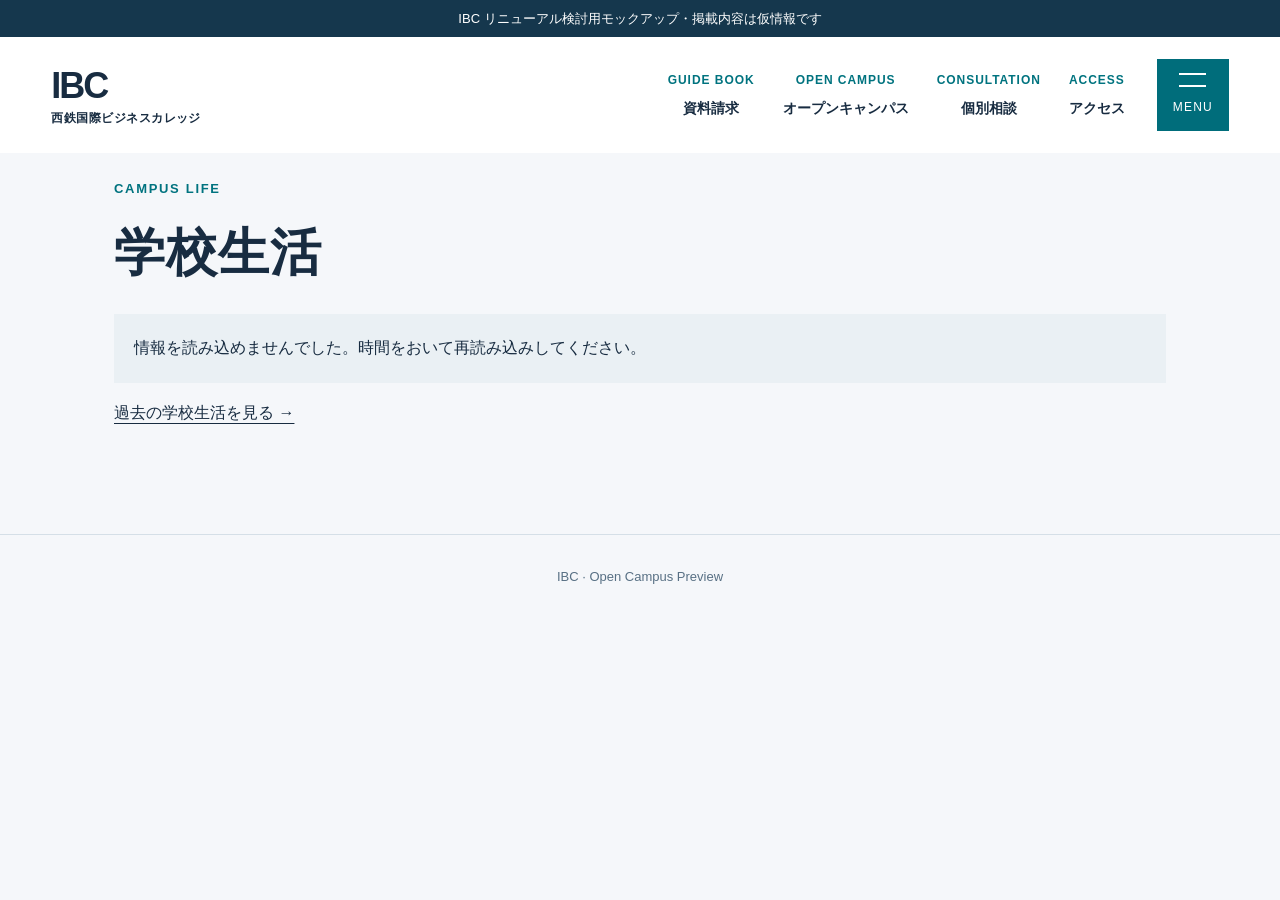
<file: campuslife/index.html>
<!doctype html><html lang="ja"><head><meta charset="utf-8"><meta name="viewport" content="width=device-width,initial-scale=1"><title>学校生活 | IBC モックアップ</title><meta name="robots" content="noindex,nofollow"><link rel="stylesheet" href="/assets/ibc.css"><script src="/assets/ibc.js" defer></script><script src="/assets/site-ui.js" defer></script></head><body data-course=""><div class="demo">IBC リニューアル検討用モックアップ・掲載内容は仮情報です</div><header class="site-header"><a class="brand" href="/">IBC <span>西鉄国際ビジネスカレッジ</span></a><nav class="global-nav" aria-label="グローバルナビ"><a href="/cms/?pagename=req"><span class="nav-en" aria-hidden="true">GUIDE BOOK</span>資料請求</a><a href="/oc/"><span class="nav-en" aria-hidden="true">OPEN CAMPUS</span>オープンキャンパス</a><a href="/cms/?pagename=consul"><span class="nav-en" aria-hidden="true">CONSULTATION</span>個別相談</a><button type="button" data-info="アクセス"><span class="nav-en" aria-hidden="true">ACCESS</span>アクセス</button></nav><button type="button" class="menu-toggle" aria-label="メニューを開く" aria-controls="site-menu" aria-expanded="false"><span class="menu-lines" aria-hidden="true"></span><span>MENU</span></button></header>
<dialog id="site-menu" class="site-menu" aria-labelledby="menu-heading"><div class="menu-top"><h2 id="menu-heading">CONTENTS</h2><button type="button" class="close-button" data-close>閉じる ×</button></div><p>気になる学科や、学校の情報をチェック。</p><nav class="menu-grid" aria-label="サイトメニュー"><a href="/">トップページ <span>→</span></a><a href="/oc/">オープンキャンパス <span>→</span></a><a href="/news/">ニュース・お知らせ <span>→</span></a><a href="/campuslife/">CAMPUS LIFE・学校生活 <span>→</span></a><a href="/course/hotel/">ホテル・ブライダル <span>→</span></a><a href="/course/airline/">エアライン <span>→</span></a><a href="/course/railway/">鉄道 <span>→</span></a><a href="/course/international/">国際ビジネス <span>→</span></a><a href="/course/it/">ITビジネス <span>→</span></a></nav></dialog>
<dialog id="nav-info" class="nav-info" aria-labelledby="info-heading"><div class="menu-top"><h2 id="info-heading">ご案内</h2><button type="button" class="close-button" data-close>閉じる ×</button></div><p>このページはモックアップのため、内容は準備中です。</p><p>フォームの送信やお申し込みは行われません。</p></dialog><main><p class="eyebrow">CAMPUS LIFE</p><h1>学校生活</h1><div data-campus aria-live="polite">読み込み中…</div><p><a href="/cms/?category_name=campus-life">過去の学校生活を見る →</a></p><noscript><p>OCの自動表示にはJavaScriptが必要です。<a href="/cms/?post_type=ibc_oc">WordPressのOC一覧を見る</a></p></noscript></main><footer>IBC · Open Campus Preview</footer><a class="mobile-cta" hidden href="/oc/">OC詳細を見る →</a></body></html>
</file>
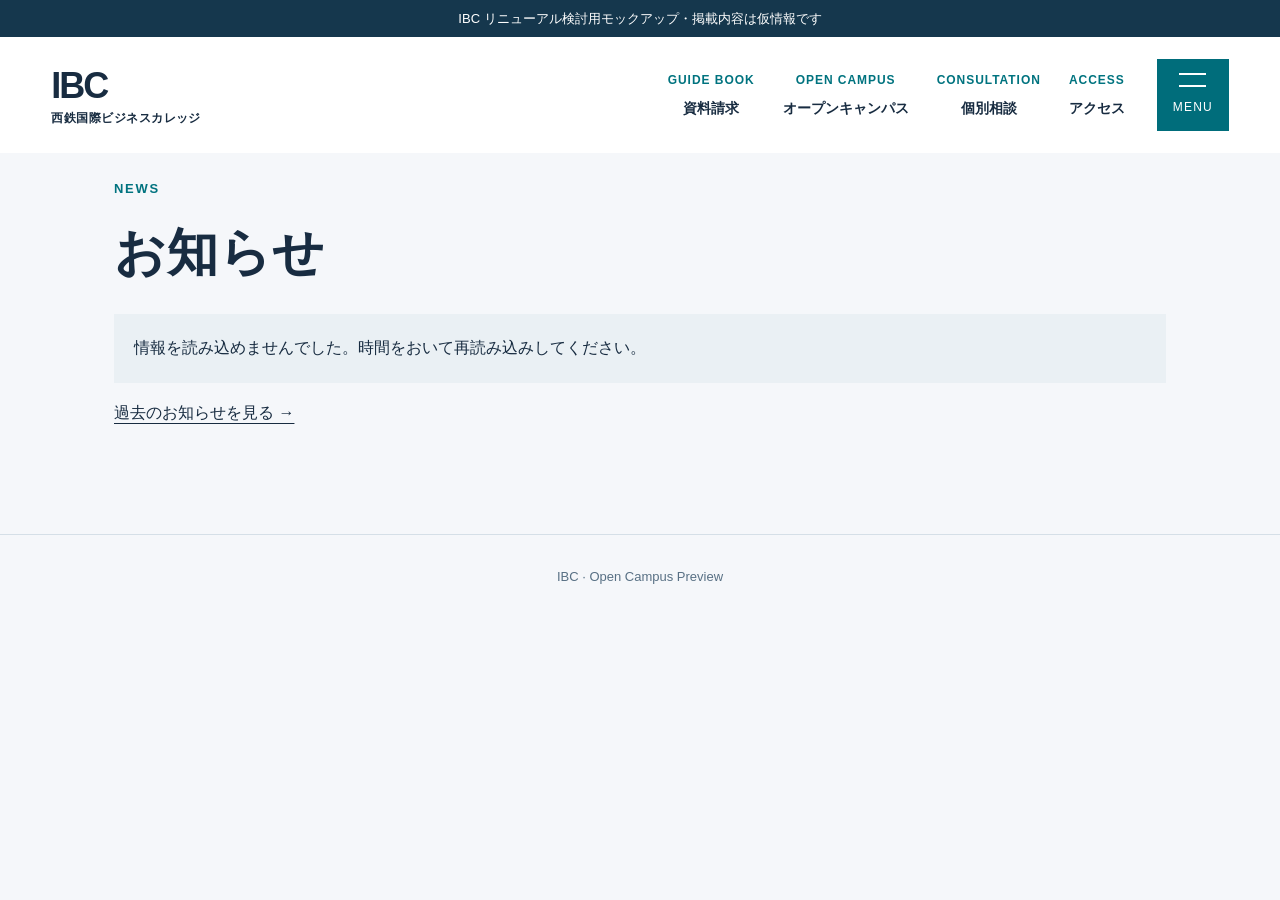
<file: news/index.html>
<!doctype html><html lang="ja"><head><meta charset="utf-8"><meta name="viewport" content="width=device-width,initial-scale=1"><title>お知らせ | IBC モックアップ</title><meta name="robots" content="noindex,nofollow"><link rel="stylesheet" href="/assets/ibc.css"><script src="/assets/ibc.js" defer></script><script src="/assets/site-ui.js" defer></script></head><body data-course=""><div class="demo">IBC リニューアル検討用モックアップ・掲載内容は仮情報です</div><header class="site-header"><a class="brand" href="/">IBC <span>西鉄国際ビジネスカレッジ</span></a><nav class="global-nav" aria-label="グローバルナビ"><a href="/cms/?pagename=req"><span class="nav-en" aria-hidden="true">GUIDE BOOK</span>資料請求</a><a href="/oc/"><span class="nav-en" aria-hidden="true">OPEN CAMPUS</span>オープンキャンパス</a><a href="/cms/?pagename=consul"><span class="nav-en" aria-hidden="true">CONSULTATION</span>個別相談</a><button type="button" data-info="アクセス"><span class="nav-en" aria-hidden="true">ACCESS</span>アクセス</button></nav><button type="button" class="menu-toggle" aria-label="メニューを開く" aria-controls="site-menu" aria-expanded="false"><span class="menu-lines" aria-hidden="true"></span><span>MENU</span></button></header>
<dialog id="site-menu" class="site-menu" aria-labelledby="menu-heading"><div class="menu-top"><h2 id="menu-heading">CONTENTS</h2><button type="button" class="close-button" data-close>閉じる ×</button></div><p>気になる学科や、学校の情報をチェック。</p><nav class="menu-grid" aria-label="サイトメニュー"><a href="/">トップページ <span>→</span></a><a href="/oc/">オープンキャンパス <span>→</span></a><a href="/news/">ニュース・お知らせ <span>→</span></a><a href="/campuslife/">CAMPUS LIFE・学校生活 <span>→</span></a><a href="/course/hotel/">ホテル・ブライダル <span>→</span></a><a href="/course/airline/">エアライン <span>→</span></a><a href="/course/railway/">鉄道 <span>→</span></a><a href="/course/international/">国際ビジネス <span>→</span></a><a href="/course/it/">ITビジネス <span>→</span></a></nav></dialog>
<dialog id="nav-info" class="nav-info" aria-labelledby="info-heading"><div class="menu-top"><h2 id="info-heading">ご案内</h2><button type="button" class="close-button" data-close>閉じる ×</button></div><p>このページはモックアップのため、内容は準備中です。</p><p>フォームの送信やお申し込みは行われません。</p></dialog><main><p class="eyebrow">NEWS</p><h1>お知らせ</h1><div data-news aria-live="polite">読み込み中…</div><p><a href="/cms/?category_name=news">過去のお知らせを見る →</a></p><noscript><p>OCの自動表示にはJavaScriptが必要です。<a href="/cms/?post_type=ibc_oc">WordPressのOC一覧を見る</a></p></noscript></main><footer>IBC · Open Campus Preview</footer><a class="mobile-cta" hidden href="/oc/">OC詳細を見る →</a></body></html>
</file>
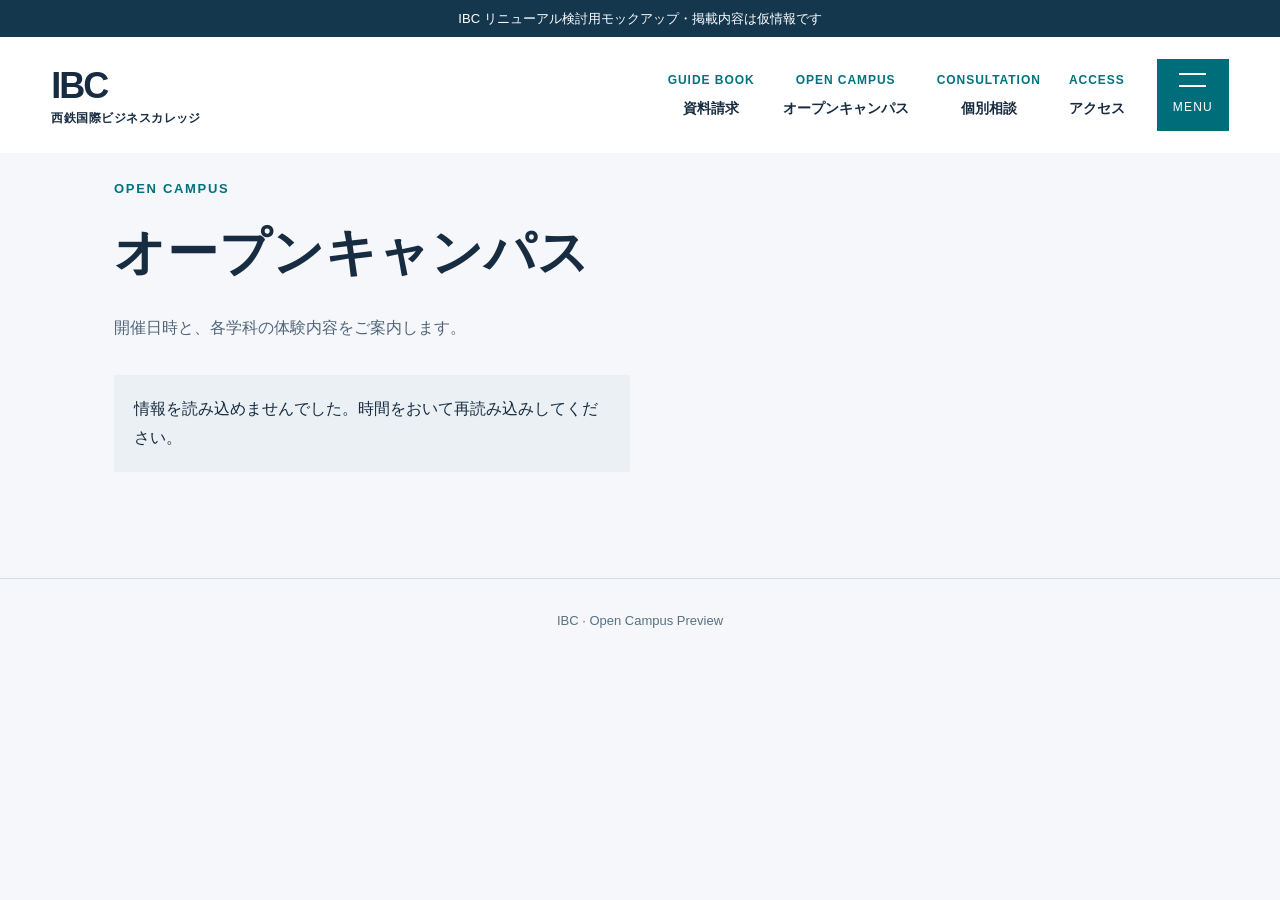
<file: oc/index.html>
<!doctype html><html lang="ja"><head><meta charset="utf-8"><meta name="viewport" content="width=device-width,initial-scale=1"><title>オープンキャンパス | IBC モックアップ</title><meta name="robots" content="noindex,nofollow"><link rel="stylesheet" href="/assets/ibc.css"><script src="/assets/ibc.js" defer></script><script src="/assets/site-ui.js" defer></script></head><body data-course=""><div class="demo">IBC リニューアル検討用モックアップ・掲載内容は仮情報です</div><header class="site-header"><a class="brand" href="/">IBC <span>西鉄国際ビジネスカレッジ</span></a><nav class="global-nav" aria-label="グローバルナビ"><a href="/cms/?pagename=req"><span class="nav-en" aria-hidden="true">GUIDE BOOK</span>資料請求</a><a href="/oc/"><span class="nav-en" aria-hidden="true">OPEN CAMPUS</span>オープンキャンパス</a><a href="/cms/?pagename=consul"><span class="nav-en" aria-hidden="true">CONSULTATION</span>個別相談</a><button type="button" data-info="アクセス"><span class="nav-en" aria-hidden="true">ACCESS</span>アクセス</button></nav><button type="button" class="menu-toggle" aria-label="メニューを開く" aria-controls="site-menu" aria-expanded="false"><span class="menu-lines" aria-hidden="true"></span><span>MENU</span></button></header>
<dialog id="site-menu" class="site-menu" aria-labelledby="menu-heading"><div class="menu-top"><h2 id="menu-heading">CONTENTS</h2><button type="button" class="close-button" data-close>閉じる ×</button></div><p>気になる学科や、学校の情報をチェック。</p><nav class="menu-grid" aria-label="サイトメニュー"><a href="/">トップページ <span>→</span></a><a href="/oc/">オープンキャンパス <span>→</span></a><a href="/news/">ニュース・お知らせ <span>→</span></a><a href="/campuslife/">CAMPUS LIFE・学校生活 <span>→</span></a><a href="/course/hotel/">ホテル・ブライダル <span>→</span></a><a href="/course/airline/">エアライン <span>→</span></a><a href="/course/railway/">鉄道 <span>→</span></a><a href="/course/international/">国際ビジネス <span>→</span></a><a href="/course/it/">ITビジネス <span>→</span></a></nav></dialog>
<dialog id="nav-info" class="nav-info" aria-labelledby="info-heading"><div class="menu-top"><h2 id="info-heading">ご案内</h2><button type="button" class="close-button" data-close>閉じる ×</button></div><p>このページはモックアップのため、内容は準備中です。</p><p>フォームの送信やお申し込みは行われません。</p></dialog><main><p class="eyebrow">OPEN CAMPUS</p><h1>オープンキャンパス</h1><p class="intro">開催日時と、各学科の体験内容をご案内します。</p><div class="grid" data-oc="all" aria-live="polite">開催情報を読み込んでいます…</div><noscript><p>OCの自動表示にはJavaScriptが必要です。<a href="/cms/?post_type=ibc_oc">WordPressのOC一覧を見る</a></p></noscript></main><footer>IBC · Open Campus Preview</footer><a class="mobile-cta" hidden href="/oc/">OC詳細を見る →</a></body></html>
</file>
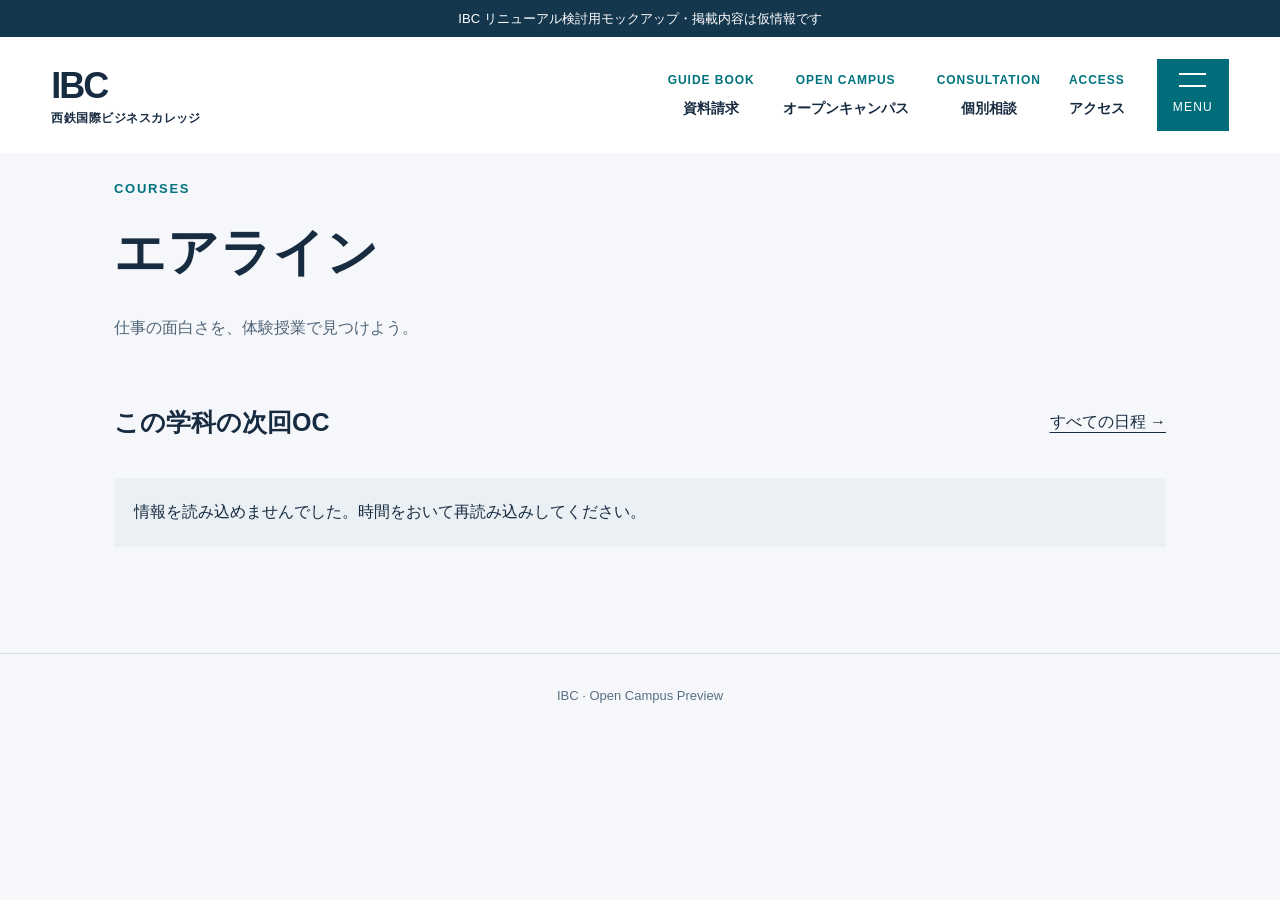
<file: course/airline/index.html>
<!doctype html><html lang="ja"><head><meta charset="utf-8"><meta name="viewport" content="width=device-width,initial-scale=1"><title>エアライン | IBC モックアップ</title><meta name="robots" content="noindex,nofollow"><link rel="stylesheet" href="/assets/ibc.css"><script src="/assets/ibc.js" defer></script><script src="/assets/site-ui.js" defer></script></head><body data-course="airline"><div class="demo">IBC リニューアル検討用モックアップ・掲載内容は仮情報です</div><header class="site-header"><a class="brand" href="/">IBC <span>西鉄国際ビジネスカレッジ</span></a><nav class="global-nav" aria-label="グローバルナビ"><a href="/cms/?pagename=req"><span class="nav-en" aria-hidden="true">GUIDE BOOK</span>資料請求</a><a href="/oc/"><span class="nav-en" aria-hidden="true">OPEN CAMPUS</span>オープンキャンパス</a><a href="/cms/?pagename=consul"><span class="nav-en" aria-hidden="true">CONSULTATION</span>個別相談</a><button type="button" data-info="アクセス"><span class="nav-en" aria-hidden="true">ACCESS</span>アクセス</button></nav><button type="button" class="menu-toggle" aria-label="メニューを開く" aria-controls="site-menu" aria-expanded="false"><span class="menu-lines" aria-hidden="true"></span><span>MENU</span></button></header>
<dialog id="site-menu" class="site-menu" aria-labelledby="menu-heading"><div class="menu-top"><h2 id="menu-heading">CONTENTS</h2><button type="button" class="close-button" data-close>閉じる ×</button></div><p>気になる学科や、学校の情報をチェック。</p><nav class="menu-grid" aria-label="サイトメニュー"><a href="/">トップページ <span>→</span></a><a href="/oc/">オープンキャンパス <span>→</span></a><a href="/news/">ニュース・お知らせ <span>→</span></a><a href="/campuslife/">CAMPUS LIFE・学校生活 <span>→</span></a><a href="/course/hotel/">ホテル・ブライダル <span>→</span></a><a href="/course/airline/">エアライン <span>→</span></a><a href="/course/railway/">鉄道 <span>→</span></a><a href="/course/international/">国際ビジネス <span>→</span></a><a href="/course/it/">ITビジネス <span>→</span></a></nav></dialog>
<dialog id="nav-info" class="nav-info" aria-labelledby="info-heading"><div class="menu-top"><h2 id="info-heading">ご案内</h2><button type="button" class="close-button" data-close>閉じる ×</button></div><p>このページはモックアップのため、内容は準備中です。</p><p>フォームの送信やお申し込みは行われません。</p></dialog><main><p class="eyebrow">COURSES</p><h1>エアライン</h1><p class="intro">仕事の面白さを、体験授業で見つけよう。</p><div class="section-head"><h2>この学科の次回OC</h2><a href="/oc/">すべての日程 →</a></div><div data-oc="next" data-course="airline" aria-live="polite">開催情報を読み込んでいます…</div><noscript><p>OCの自動表示にはJavaScriptが必要です。<a href="/cms/?post_type=ibc_oc">WordPressのOC一覧を見る</a></p></noscript></main><footer>IBC · Open Campus Preview</footer><a class="mobile-cta" hidden href="/oc/">OC詳細を見る →</a></body></html>
</file>
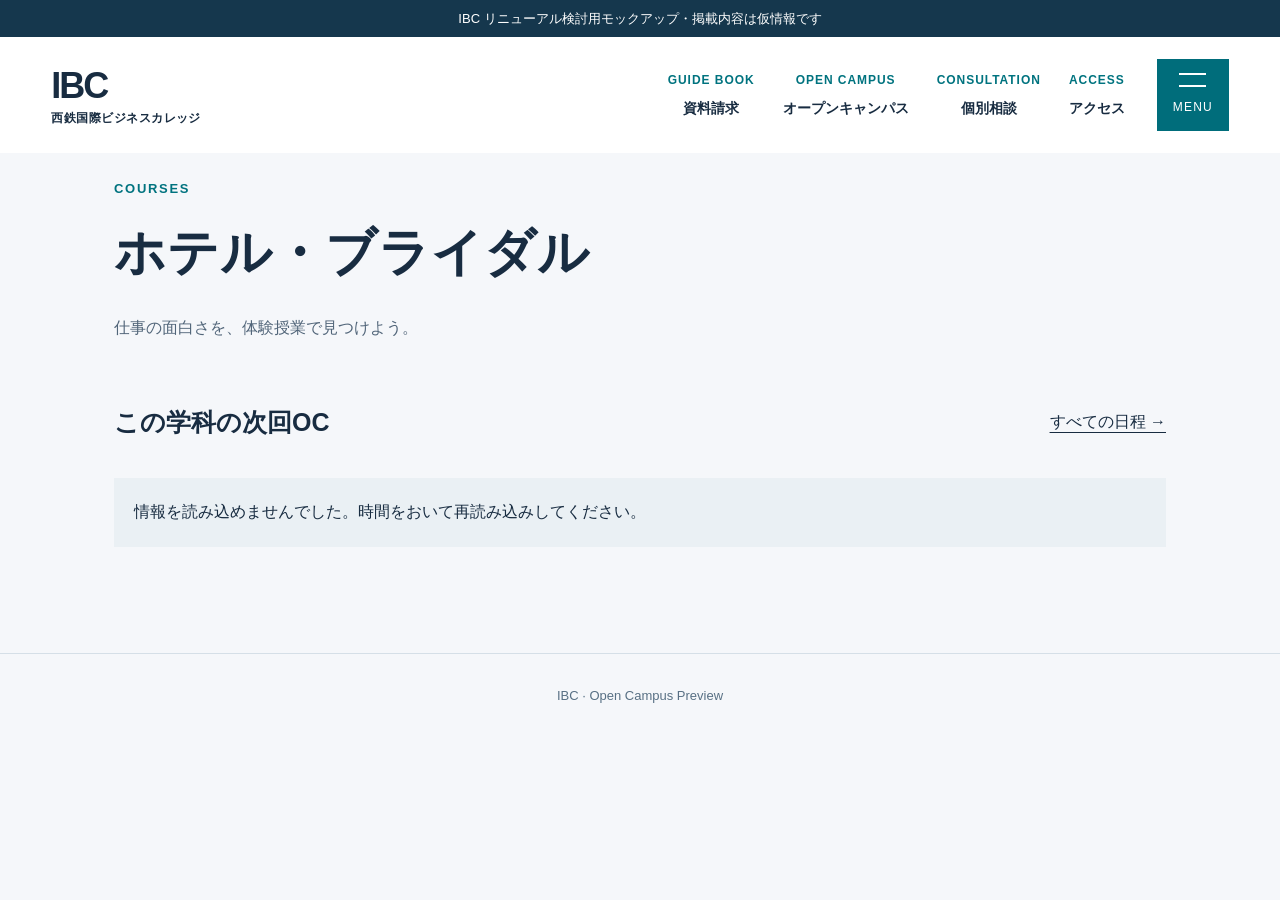
<file: course/hotel/index.html>
<!doctype html><html lang="ja"><head><meta charset="utf-8"><meta name="viewport" content="width=device-width,initial-scale=1"><title>ホテル・ブライダル | IBC モックアップ</title><meta name="robots" content="noindex,nofollow"><link rel="stylesheet" href="/assets/ibc.css"><script src="/assets/ibc.js" defer></script><script src="/assets/site-ui.js" defer></script></head><body data-course="hotel"><div class="demo">IBC リニューアル検討用モックアップ・掲載内容は仮情報です</div><header class="site-header"><a class="brand" href="/">IBC <span>西鉄国際ビジネスカレッジ</span></a><nav class="global-nav" aria-label="グローバルナビ"><a href="/cms/?pagename=req"><span class="nav-en" aria-hidden="true">GUIDE BOOK</span>資料請求</a><a href="/oc/"><span class="nav-en" aria-hidden="true">OPEN CAMPUS</span>オープンキャンパス</a><a href="/cms/?pagename=consul"><span class="nav-en" aria-hidden="true">CONSULTATION</span>個別相談</a><button type="button" data-info="アクセス"><span class="nav-en" aria-hidden="true">ACCESS</span>アクセス</button></nav><button type="button" class="menu-toggle" aria-label="メニューを開く" aria-controls="site-menu" aria-expanded="false"><span class="menu-lines" aria-hidden="true"></span><span>MENU</span></button></header>
<dialog id="site-menu" class="site-menu" aria-labelledby="menu-heading"><div class="menu-top"><h2 id="menu-heading">CONTENTS</h2><button type="button" class="close-button" data-close>閉じる ×</button></div><p>気になる学科や、学校の情報をチェック。</p><nav class="menu-grid" aria-label="サイトメニュー"><a href="/">トップページ <span>→</span></a><a href="/oc/">オープンキャンパス <span>→</span></a><a href="/news/">ニュース・お知らせ <span>→</span></a><a href="/campuslife/">CAMPUS LIFE・学校生活 <span>→</span></a><a href="/course/hotel/">ホテル・ブライダル <span>→</span></a><a href="/course/airline/">エアライン <span>→</span></a><a href="/course/railway/">鉄道 <span>→</span></a><a href="/course/international/">国際ビジネス <span>→</span></a><a href="/course/it/">ITビジネス <span>→</span></a></nav></dialog>
<dialog id="nav-info" class="nav-info" aria-labelledby="info-heading"><div class="menu-top"><h2 id="info-heading">ご案内</h2><button type="button" class="close-button" data-close>閉じる ×</button></div><p>このページはモックアップのため、内容は準備中です。</p><p>フォームの送信やお申し込みは行われません。</p></dialog><main><p class="eyebrow">COURSES</p><h1>ホテル・ブライダル</h1><p class="intro">仕事の面白さを、体験授業で見つけよう。</p><div class="section-head"><h2>この学科の次回OC</h2><a href="/oc/">すべての日程 →</a></div><div data-oc="next" data-course="hotel" aria-live="polite">開催情報を読み込んでいます…</div><noscript><p>OCの自動表示にはJavaScriptが必要です。<a href="/cms/?post_type=ibc_oc">WordPressのOC一覧を見る</a></p></noscript></main><footer>IBC · Open Campus Preview</footer><a class="mobile-cta" hidden href="/oc/">OC詳細を見る →</a></body></html>
</file>
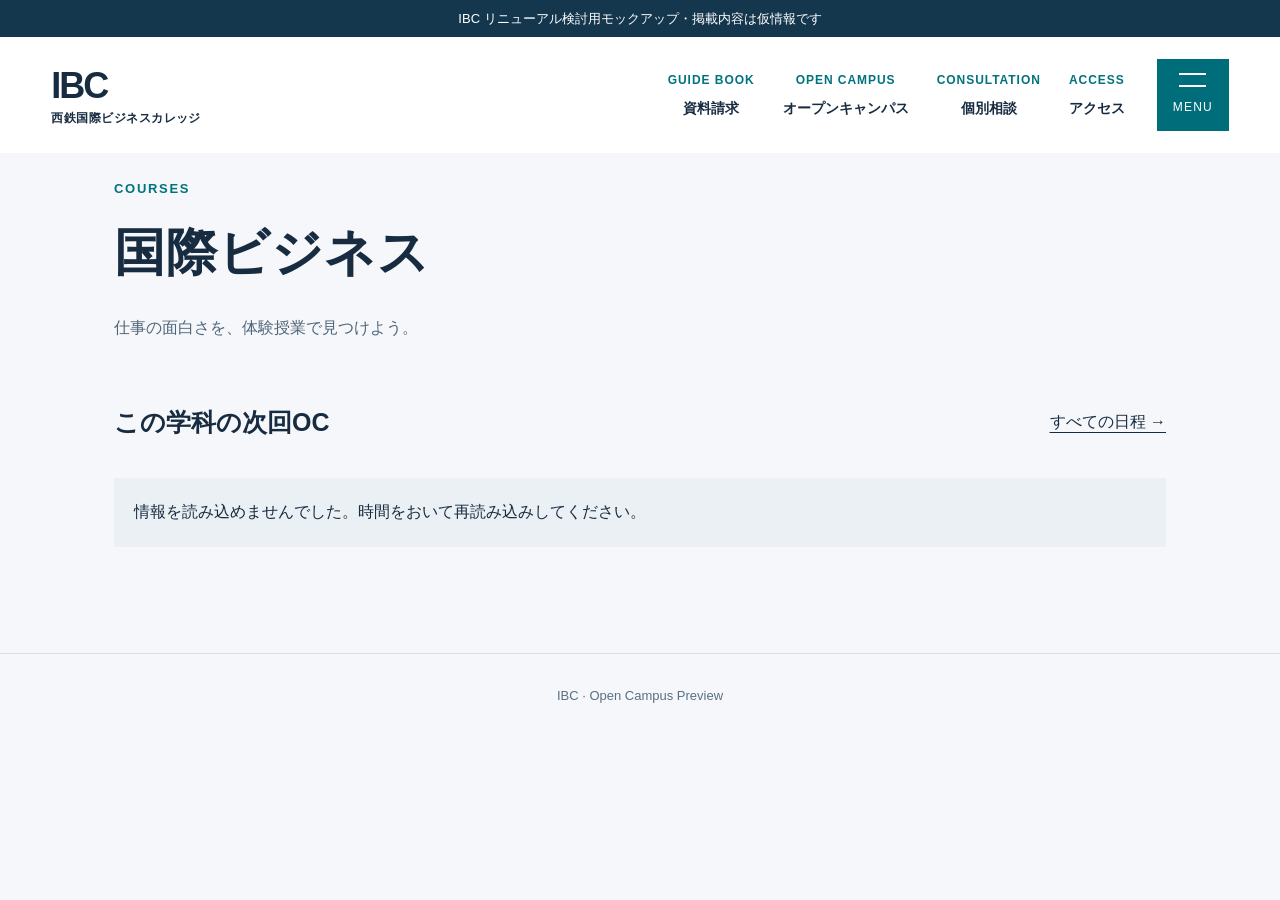
<file: course/international/index.html>
<!doctype html><html lang="ja"><head><meta charset="utf-8"><meta name="viewport" content="width=device-width,initial-scale=1"><title>国際ビジネス | IBC モックアップ</title><meta name="robots" content="noindex,nofollow"><link rel="stylesheet" href="/assets/ibc.css"><script src="/assets/ibc.js" defer></script><script src="/assets/site-ui.js" defer></script></head><body data-course="international"><div class="demo">IBC リニューアル検討用モックアップ・掲載内容は仮情報です</div><header class="site-header"><a class="brand" href="/">IBC <span>西鉄国際ビジネスカレッジ</span></a><nav class="global-nav" aria-label="グローバルナビ"><a href="/cms/?pagename=req"><span class="nav-en" aria-hidden="true">GUIDE BOOK</span>資料請求</a><a href="/oc/"><span class="nav-en" aria-hidden="true">OPEN CAMPUS</span>オープンキャンパス</a><a href="/cms/?pagename=consul"><span class="nav-en" aria-hidden="true">CONSULTATION</span>個別相談</a><button type="button" data-info="アクセス"><span class="nav-en" aria-hidden="true">ACCESS</span>アクセス</button></nav><button type="button" class="menu-toggle" aria-label="メニューを開く" aria-controls="site-menu" aria-expanded="false"><span class="menu-lines" aria-hidden="true"></span><span>MENU</span></button></header>
<dialog id="site-menu" class="site-menu" aria-labelledby="menu-heading"><div class="menu-top"><h2 id="menu-heading">CONTENTS</h2><button type="button" class="close-button" data-close>閉じる ×</button></div><p>気になる学科や、学校の情報をチェック。</p><nav class="menu-grid" aria-label="サイトメニュー"><a href="/">トップページ <span>→</span></a><a href="/oc/">オープンキャンパス <span>→</span></a><a href="/news/">ニュース・お知らせ <span>→</span></a><a href="/campuslife/">CAMPUS LIFE・学校生活 <span>→</span></a><a href="/course/hotel/">ホテル・ブライダル <span>→</span></a><a href="/course/airline/">エアライン <span>→</span></a><a href="/course/railway/">鉄道 <span>→</span></a><a href="/course/international/">国際ビジネス <span>→</span></a><a href="/course/it/">ITビジネス <span>→</span></a></nav></dialog>
<dialog id="nav-info" class="nav-info" aria-labelledby="info-heading"><div class="menu-top"><h2 id="info-heading">ご案内</h2><button type="button" class="close-button" data-close>閉じる ×</button></div><p>このページはモックアップのため、内容は準備中です。</p><p>フォームの送信やお申し込みは行われません。</p></dialog><main><p class="eyebrow">COURSES</p><h1>国際ビジネス</h1><p class="intro">仕事の面白さを、体験授業で見つけよう。</p><div class="section-head"><h2>この学科の次回OC</h2><a href="/oc/">すべての日程 →</a></div><div data-oc="next" data-course="international" aria-live="polite">開催情報を読み込んでいます…</div><noscript><p>OCの自動表示にはJavaScriptが必要です。<a href="/cms/?post_type=ibc_oc">WordPressのOC一覧を見る</a></p></noscript></main><footer>IBC · Open Campus Preview</footer><a class="mobile-cta" hidden href="/oc/">OC詳細を見る →</a></body></html>
</file>
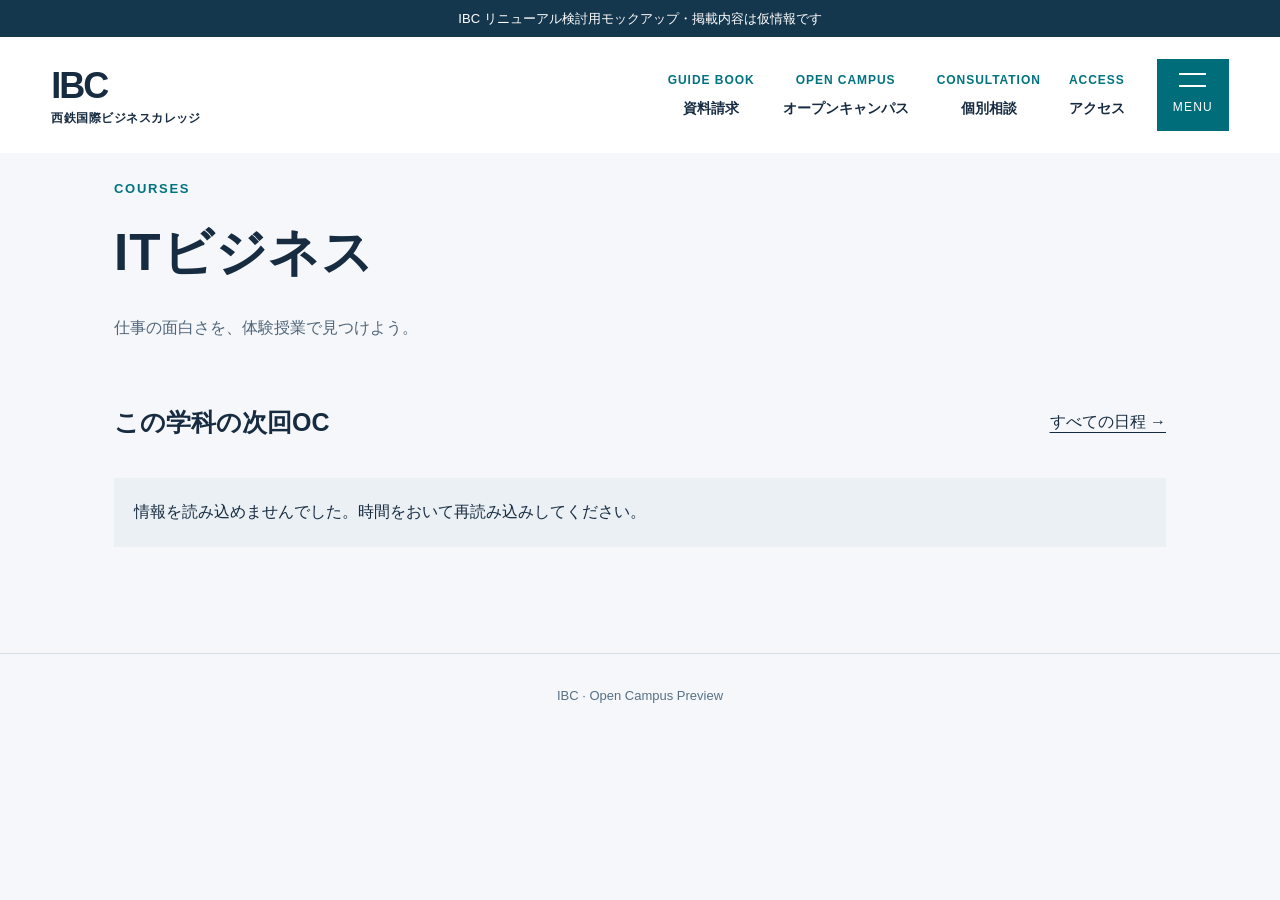
<file: course/it/index.html>
<!doctype html><html lang="ja"><head><meta charset="utf-8"><meta name="viewport" content="width=device-width,initial-scale=1"><title>ITビジネス | IBC モックアップ</title><meta name="robots" content="noindex,nofollow"><link rel="stylesheet" href="/assets/ibc.css"><script src="/assets/ibc.js" defer></script><script src="/assets/site-ui.js" defer></script></head><body data-course="it"><div class="demo">IBC リニューアル検討用モックアップ・掲載内容は仮情報です</div><header class="site-header"><a class="brand" href="/">IBC <span>西鉄国際ビジネスカレッジ</span></a><nav class="global-nav" aria-label="グローバルナビ"><a href="/cms/?pagename=req"><span class="nav-en" aria-hidden="true">GUIDE BOOK</span>資料請求</a><a href="/oc/"><span class="nav-en" aria-hidden="true">OPEN CAMPUS</span>オープンキャンパス</a><a href="/cms/?pagename=consul"><span class="nav-en" aria-hidden="true">CONSULTATION</span>個別相談</a><button type="button" data-info="アクセス"><span class="nav-en" aria-hidden="true">ACCESS</span>アクセス</button></nav><button type="button" class="menu-toggle" aria-label="メニューを開く" aria-controls="site-menu" aria-expanded="false"><span class="menu-lines" aria-hidden="true"></span><span>MENU</span></button></header>
<dialog id="site-menu" class="site-menu" aria-labelledby="menu-heading"><div class="menu-top"><h2 id="menu-heading">CONTENTS</h2><button type="button" class="close-button" data-close>閉じる ×</button></div><p>気になる学科や、学校の情報をチェック。</p><nav class="menu-grid" aria-label="サイトメニュー"><a href="/">トップページ <span>→</span></a><a href="/oc/">オープンキャンパス <span>→</span></a><a href="/news/">ニュース・お知らせ <span>→</span></a><a href="/campuslife/">CAMPUS LIFE・学校生活 <span>→</span></a><a href="/course/hotel/">ホテル・ブライダル <span>→</span></a><a href="/course/airline/">エアライン <span>→</span></a><a href="/course/railway/">鉄道 <span>→</span></a><a href="/course/international/">国際ビジネス <span>→</span></a><a href="/course/it/">ITビジネス <span>→</span></a></nav></dialog>
<dialog id="nav-info" class="nav-info" aria-labelledby="info-heading"><div class="menu-top"><h2 id="info-heading">ご案内</h2><button type="button" class="close-button" data-close>閉じる ×</button></div><p>このページはモックアップのため、内容は準備中です。</p><p>フォームの送信やお申し込みは行われません。</p></dialog><main><p class="eyebrow">COURSES</p><h1>ITビジネス</h1><p class="intro">仕事の面白さを、体験授業で見つけよう。</p><div class="section-head"><h2>この学科の次回OC</h2><a href="/oc/">すべての日程 →</a></div><div data-oc="next" data-course="it" aria-live="polite">開催情報を読み込んでいます…</div><noscript><p>OCの自動表示にはJavaScriptが必要です。<a href="/cms/?post_type=ibc_oc">WordPressのOC一覧を見る</a></p></noscript></main><footer>IBC · Open Campus Preview</footer><a class="mobile-cta" hidden href="/oc/">OC詳細を見る →</a></body></html>
</file>
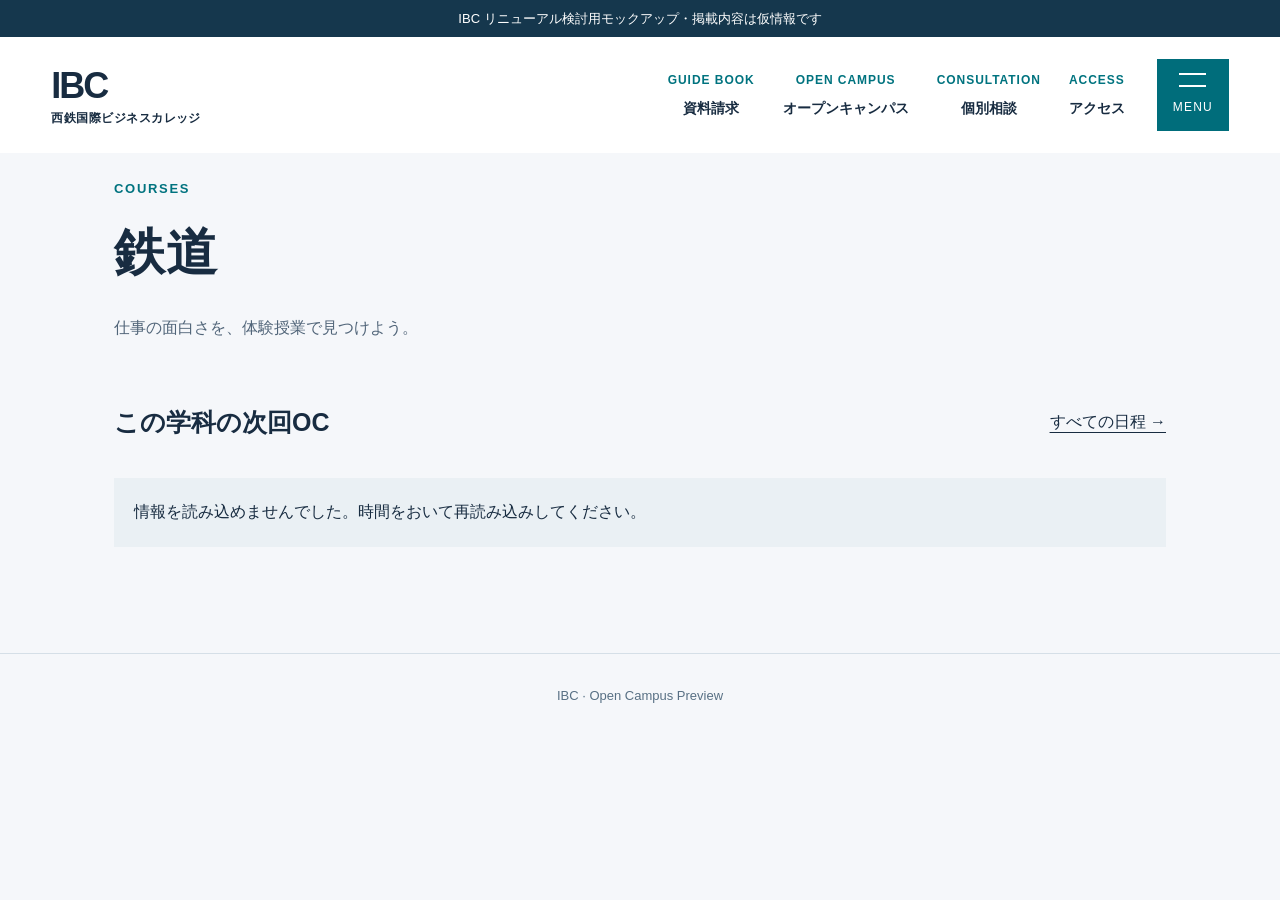
<file: course/railway/index.html>
<!doctype html><html lang="ja"><head><meta charset="utf-8"><meta name="viewport" content="width=device-width,initial-scale=1"><title>鉄道 | IBC モックアップ</title><meta name="robots" content="noindex,nofollow"><link rel="stylesheet" href="/assets/ibc.css"><script src="/assets/ibc.js" defer></script><script src="/assets/site-ui.js" defer></script></head><body data-course="railway"><div class="demo">IBC リニューアル検討用モックアップ・掲載内容は仮情報です</div><header class="site-header"><a class="brand" href="/">IBC <span>西鉄国際ビジネスカレッジ</span></a><nav class="global-nav" aria-label="グローバルナビ"><a href="/cms/?pagename=req"><span class="nav-en" aria-hidden="true">GUIDE BOOK</span>資料請求</a><a href="/oc/"><span class="nav-en" aria-hidden="true">OPEN CAMPUS</span>オープンキャンパス</a><a href="/cms/?pagename=consul"><span class="nav-en" aria-hidden="true">CONSULTATION</span>個別相談</a><button type="button" data-info="アクセス"><span class="nav-en" aria-hidden="true">ACCESS</span>アクセス</button></nav><button type="button" class="menu-toggle" aria-label="メニューを開く" aria-controls="site-menu" aria-expanded="false"><span class="menu-lines" aria-hidden="true"></span><span>MENU</span></button></header>
<dialog id="site-menu" class="site-menu" aria-labelledby="menu-heading"><div class="menu-top"><h2 id="menu-heading">CONTENTS</h2><button type="button" class="close-button" data-close>閉じる ×</button></div><p>気になる学科や、学校の情報をチェック。</p><nav class="menu-grid" aria-label="サイトメニュー"><a href="/">トップページ <span>→</span></a><a href="/oc/">オープンキャンパス <span>→</span></a><a href="/news/">ニュース・お知らせ <span>→</span></a><a href="/campuslife/">CAMPUS LIFE・学校生活 <span>→</span></a><a href="/course/hotel/">ホテル・ブライダル <span>→</span></a><a href="/course/airline/">エアライン <span>→</span></a><a href="/course/railway/">鉄道 <span>→</span></a><a href="/course/international/">国際ビジネス <span>→</span></a><a href="/course/it/">ITビジネス <span>→</span></a></nav></dialog>
<dialog id="nav-info" class="nav-info" aria-labelledby="info-heading"><div class="menu-top"><h2 id="info-heading">ご案内</h2><button type="button" class="close-button" data-close>閉じる ×</button></div><p>このページはモックアップのため、内容は準備中です。</p><p>フォームの送信やお申し込みは行われません。</p></dialog><main><p class="eyebrow">COURSES</p><h1>鉄道</h1><p class="intro">仕事の面白さを、体験授業で見つけよう。</p><div class="section-head"><h2>この学科の次回OC</h2><a href="/oc/">すべての日程 →</a></div><div data-oc="next" data-course="railway" aria-live="polite">開催情報を読み込んでいます…</div><noscript><p>OCの自動表示にはJavaScriptが必要です。<a href="/cms/?post_type=ibc_oc">WordPressのOC一覧を見る</a></p></noscript></main><footer>IBC · Open Campus Preview</footer><a class="mobile-cta" hidden href="/oc/">OC詳細を見る →</a></body></html>
</file>
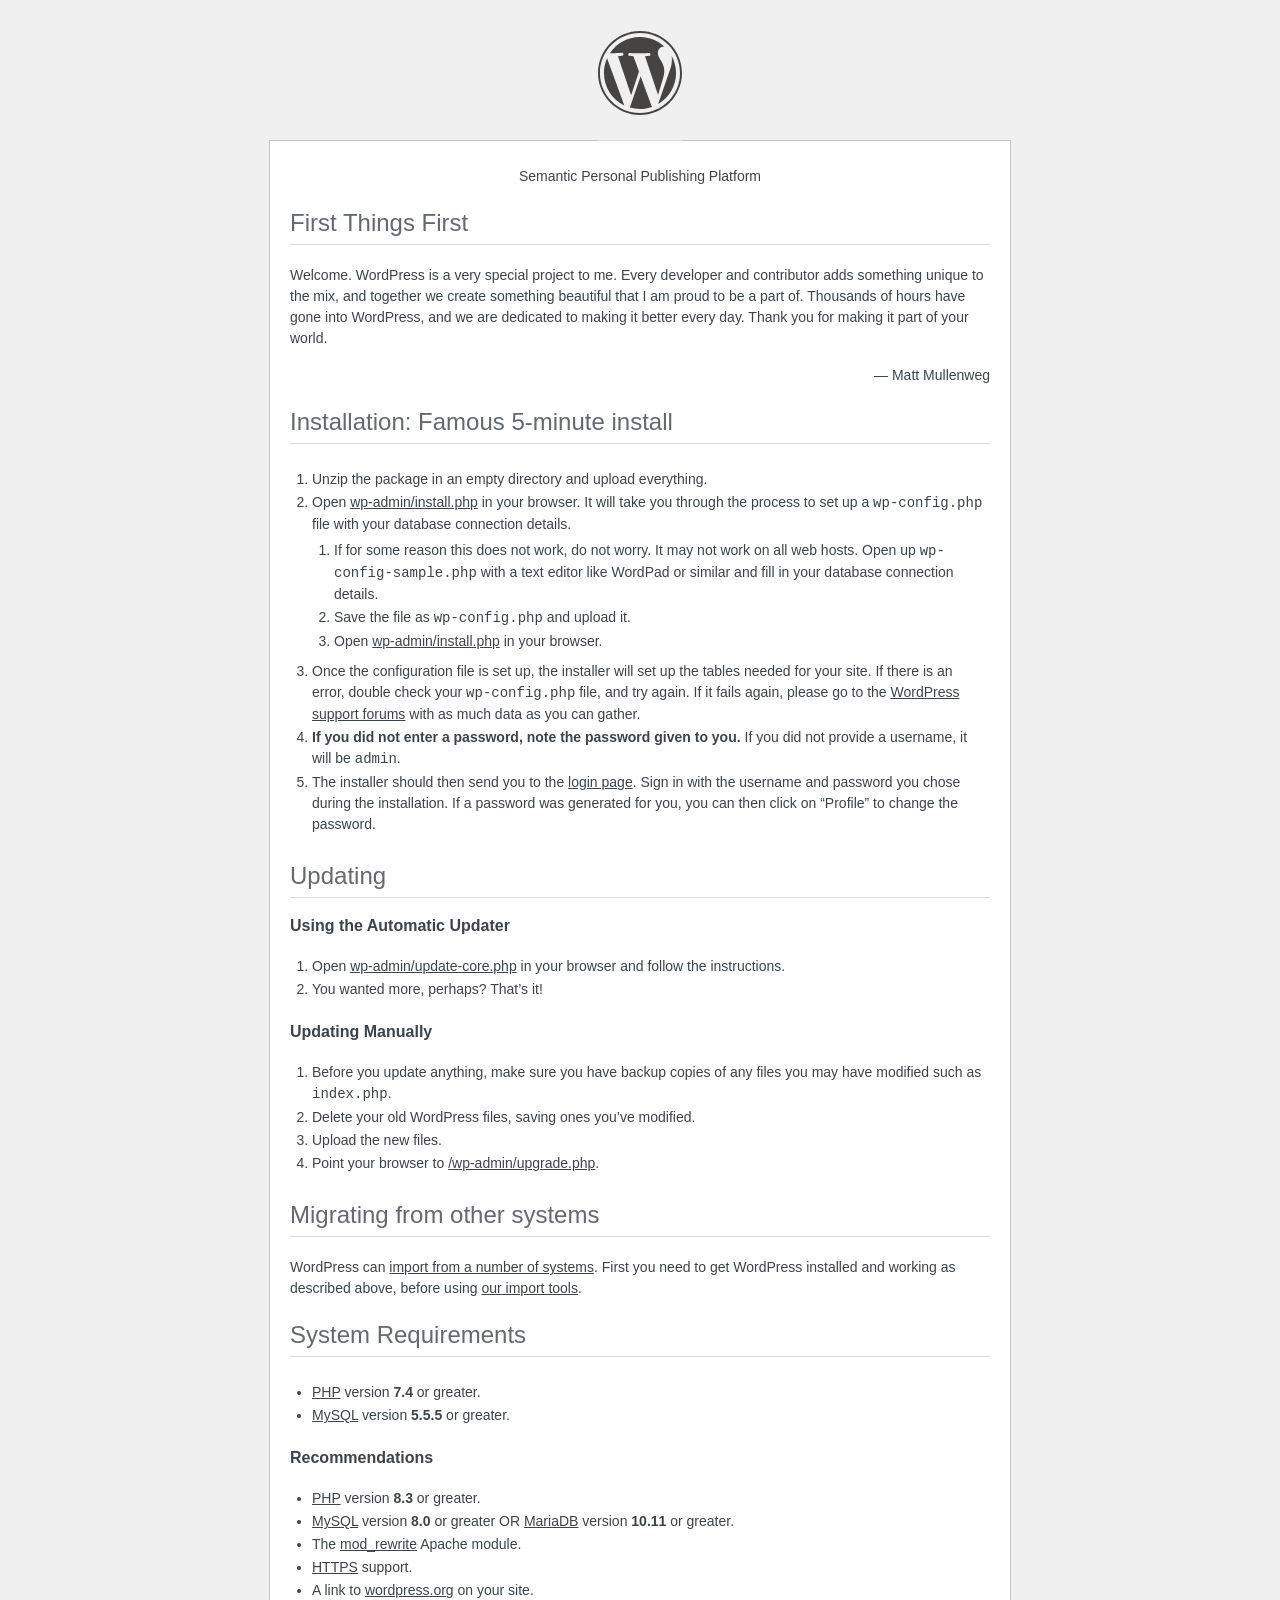
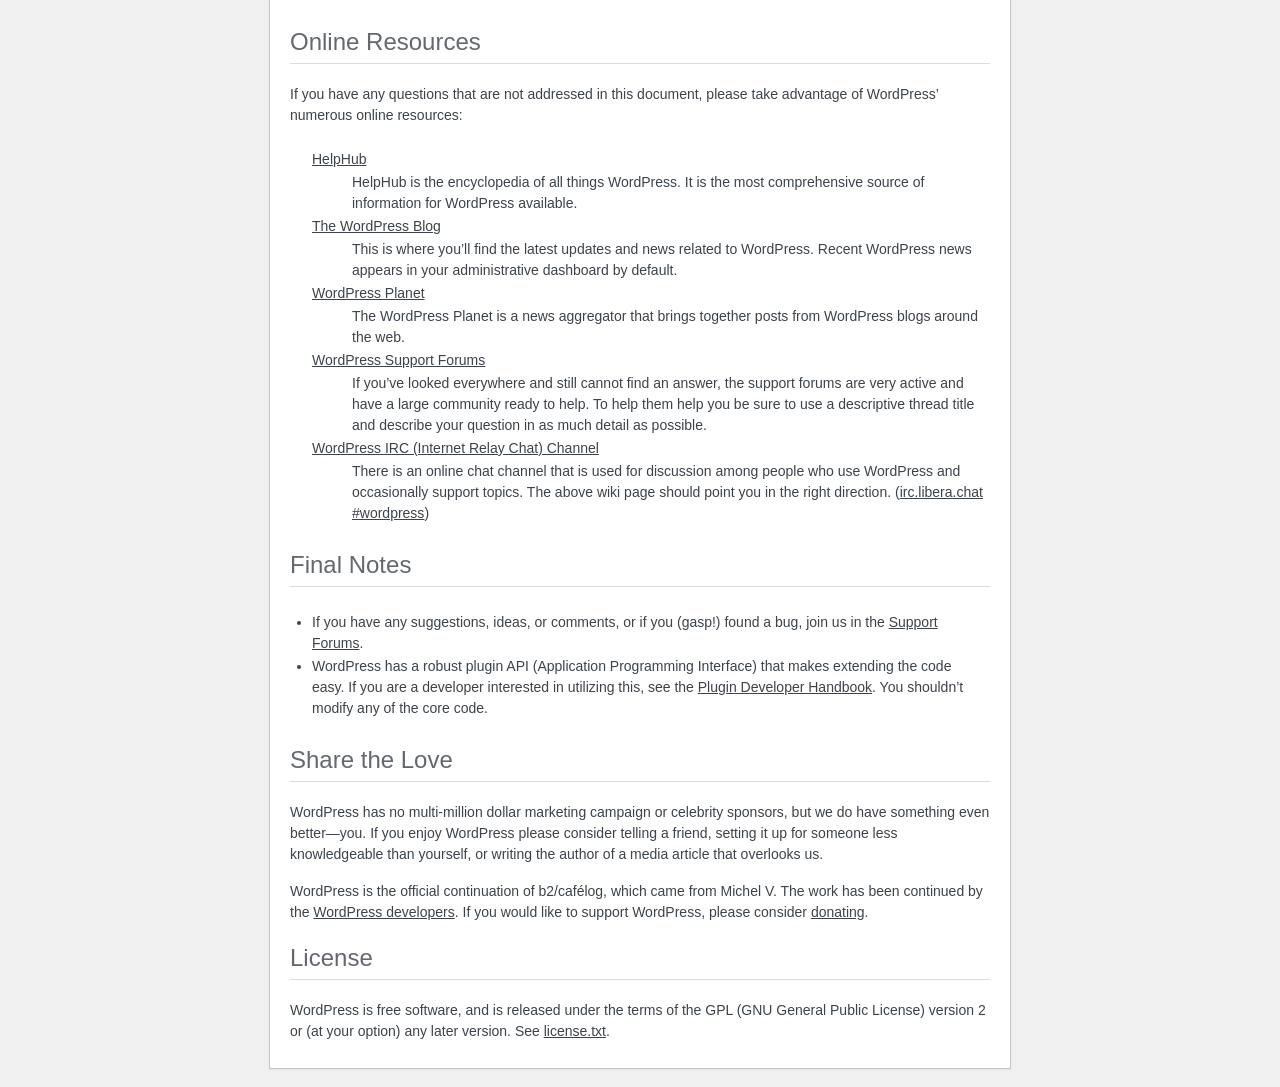
<file: cms/readme.html>
<!DOCTYPE html>
<html lang="en">
<head>
	<meta name="viewport" content="width=device-width" />
	<meta http-equiv="Content-Type" content="text/html; charset=utf-8" />
	<meta name="robots" content="noindex,nofollow" />
	<title>WordPress &#8250; ReadMe</title>
	<link rel="stylesheet" href="wp-admin/css/install.css?ver=20100228" />
</head>
<body>
<h1 id="logo">
	<a href="https://wordpress.org/"><img alt="WordPress" src="wp-admin/images/wordpress-logo.png" /></a>
</h1>
<p style="text-align: center">Semantic Personal Publishing Platform</p>

<h2>First Things First</h2>
<p>Welcome. WordPress is a very special project to me. Every developer and contributor adds something unique to the mix, and together we create something beautiful that I am proud to be a part of. Thousands of hours have gone into WordPress, and we are dedicated to making it better every day. Thank you for making it part of your world.</p>
<p style="text-align: right">&#8212; Matt Mullenweg</p>

<h2>Installation: Famous 5-minute install</h2>
<ol>
	<li>Unzip the package in an empty directory and upload everything.</li>
	<li>Open <span class="file"><a href="wp-admin/install.php">wp-admin/install.php</a></span> in your browser. It will take you through the process to set up a <code>wp-config.php</code> file with your database connection details.
		<ol>
			<li>If for some reason this does not work, do not worry. It may not work on all web hosts. Open up <code>wp-config-sample.php</code> with a text editor like WordPad or similar and fill in your database connection details.</li>
			<li>Save the file as <code>wp-config.php</code> and upload it.</li>
			<li>Open <span class="file"><a href="wp-admin/install.php">wp-admin/install.php</a></span> in your browser.</li>
		</ol>
	</li>
	<li>Once the configuration file is set up, the installer will set up the tables needed for your site. If there is an error, double check your <code>wp-config.php</code> file, and try again. If it fails again, please go to the <a href="https://wordpress.org/support/forums/">WordPress support forums</a> with as much data as you can gather.</li>
	<li><strong>If you did not enter a password, note the password given to you.</strong> If you did not provide a username, it will be <code>admin</code>.</li>
	<li>The installer should then send you to the <a href="wp-login.php">login page</a>. Sign in with the username and password you chose during the installation. If a password was generated for you, you can then click on &#8220;Profile&#8221; to change the password.</li>
</ol>

<h2>Updating</h2>
<h3>Using the Automatic Updater</h3>
<ol>
	<li>Open <span class="file"><a href="wp-admin/update-core.php">wp-admin/update-core.php</a></span> in your browser and follow the instructions.</li>
	<li>You wanted more, perhaps? That&#8217;s it!</li>
</ol>

<h3>Updating Manually</h3>
<ol>
	<li>Before you update anything, make sure you have backup copies of any files you may have modified such as <code>index.php</code>.</li>
	<li>Delete your old WordPress files, saving ones you&#8217;ve modified.</li>
	<li>Upload the new files.</li>
	<li>Point your browser to <span class="file"><a href="wp-admin/upgrade.php">/wp-admin/upgrade.php</a>.</span></li>
</ol>

<h2>Migrating from other systems</h2>
<p>WordPress can <a href="https://developer.wordpress.org/advanced-administration/wordpress/import/">import from a number of systems</a>. First you need to get WordPress installed and working as described above, before using <a href="wp-admin/import.php">our import tools</a>.</p>

<h2>System Requirements</h2>
<ul>
	<li><a href="https://www.php.net/">PHP</a> version <strong>7.4</strong> or greater.</li>
	<li><a href="https://www.mysql.com/">MySQL</a> version <strong>5.5.5</strong> or greater.</li>
</ul>

<h3>Recommendations</h3>
<ul>
	<li><a href="https://www.php.net/">PHP</a> version <strong>8.3</strong> or greater.</li>
	<li><a href="https://www.mysql.com/">MySQL</a> version <strong>8.0</strong> or greater OR <a href="https://mariadb.org/">MariaDB</a> version <strong>10.11</strong> or greater.</li>
	<li>The <a href="https://httpd.apache.org/docs/2.2/mod/mod_rewrite.html">mod_rewrite</a> Apache module.</li>
	<li><a href="https://wordpress.org/news/2016/12/moving-toward-ssl/">HTTPS</a> support.</li>
	<li>A link to <a href="https://wordpress.org/">wordpress.org</a> on your site.</li>
</ul>

<h2>Online Resources</h2>
<p>If you have any questions that are not addressed in this document, please take advantage of WordPress&#8217; numerous online resources:</p>
<dl>
	<dt><a href="https://wordpress.org/documentation/">HelpHub</a></dt>
		<dd>HelpHub is the encyclopedia of all things WordPress. It is the most comprehensive source of information for WordPress available.</dd>
	<dt><a href="https://wordpress.org/news/">The WordPress Blog</a></dt>
		<dd>This is where you&#8217;ll find the latest updates and news related to WordPress. Recent WordPress news appears in your administrative dashboard by default.</dd>
	<dt><a href="https://planet.wordpress.org/">WordPress Planet</a></dt>
		<dd>The WordPress Planet is a news aggregator that brings together posts from WordPress blogs around the web.</dd>
	<dt><a href="https://wordpress.org/support/forums/">WordPress Support Forums</a></dt>
		<dd>If you&#8217;ve looked everywhere and still cannot find an answer, the support forums are very active and have a large community ready to help. To help them help you be sure to use a descriptive thread title and describe your question in as much detail as possible.</dd>
	<dt><a href="https://make.wordpress.org/support/handbook/appendix/other-support-locations/introduction-to-irc/">WordPress <abbr>IRC</abbr> (Internet Relay Chat) Channel</a></dt>
		<dd>There is an online chat channel that is used for discussion among people who use WordPress and occasionally support topics. The above wiki page should point you in the right direction. (<a href="https://web.libera.chat/#wordpress">irc.libera.chat #wordpress</a>)</dd>
</dl>

<h2>Final Notes</h2>
<ul>
	<li>If you have any suggestions, ideas, or comments, or if you (gasp!) found a bug, join us in the <a href="https://wordpress.org/support/forums/">Support Forums</a>.</li>
	<li>WordPress has a robust plugin <abbr>API</abbr> (Application Programming Interface) that makes extending the code easy. If you are a developer interested in utilizing this, see the <a href="https://developer.wordpress.org/plugins/">Plugin Developer Handbook</a>. You shouldn&#8217;t modify any of the core code.</li>
</ul>

<h2>Share the Love</h2>
<p>WordPress has no multi-million dollar marketing campaign or celebrity sponsors, but we do have something even better&#8212;you. If you enjoy WordPress please consider telling a friend, setting it up for someone less knowledgeable than yourself, or writing the author of a media article that overlooks us.</p>

<p>WordPress is the official continuation of b2/caf&#233;log, which came from Michel V. The work has been continued by the <a href="https://wordpress.org/about/">WordPress developers</a>. If you would like to support WordPress, please consider <a href="https://wordpress.org/donate/">donating</a>.</p>

<h2>License</h2>
<p>WordPress is free software, and is released under the terms of the <abbr>GPL</abbr> (GNU General Public License) version 2 or (at your option) any later version. See <a href="license.txt">license.txt</a>.</p>

</body>
</html>
</file>
<file: assets/ibc.css>
*{box-sizing:border-box}body{margin:0;background:#f5f7fa;color:#182c41;font:16px/1.8 -apple-system,BlinkMacSystemFont,"Hiragino Kaku Gothic ProN",sans-serif}a{color:inherit;text-underline-offset:5px}a:focus-visible,button:focus-visible{outline:3px solid #e47a20;outline-offset:5px}.demo{background:#15374d;color:white;text-align:center;font-size:13px;padding:7px 16px}header{max-width:1160px;margin:auto;display:flex;justify-content:space-between;align-items:center;padding:28px 24px;gap:20px}.brand{font-size:36px;line-height:1.1;font-weight:850;text-decoration:none;letter-spacing:-2px}.brand span{display:block;font-size:12px;letter-spacing:.04em;margin-top:7px}nav{display:flex;gap:24px;font-size:14px;font-weight:700}nav a{text-decoration:none}main{max-width:1100px;margin:auto;padding:24px 24px 90px}.hero{border-top:4px solid #006c79;padding:42px 0 40px;display:grid;grid-template-columns:1.1fr 1fr;gap:50px;align-items:start}.eyebrow{color:#00737f;letter-spacing:.13em;font-size:13px;font-weight:800;margin:0 0 15px}h1{font-size:clamp(32px,4vw,52px);line-height:1.45;letter-spacing:.02em;margin:0 0 24px}h2{font-size:25px;line-height:1.5}h3{font-size:19px;line-height:1.6}.intro{color:#516579;max-width:540px}.event{background:white;padding:28px;border:1px solid #dce3e9;border-top:4px solid #007783;margin-bottom:20px}.event h2,.event h3{margin-top:8px}.date{font-size:22px;font-weight:800;line-height:1.5}.badge{display:inline-block;border:1px solid #9eafb9;padding:2px 10px;font-size:13px;border-radius:3px}.button{display:inline-block;background:#006d7b;color:white;text-decoration:none;padding:11px 20px;font-size:15px;font-weight:700}.section-head{display:flex;align-items:center;justify-content:space-between;gap:20px;margin-top:40px}.grid{display:grid;grid-template-columns:repeat(2,minmax(0,1fr));gap:20px}.courses{display:grid;grid-template-columns:repeat(3,minmax(0,1fr));gap:12px}.course{display:block;background:white;border:1px solid #dce3e9;padding:23px 20px;text-decoration:none;font-weight:700}.course span{color:#00737f;float:right}dl{margin:20px 0}dt{font-size:14px;color:#536779;font-weight:700;margin-top:12px}dd{margin:0;white-space:pre-line}.news-item{display:block;padding:18px 0;border-bottom:1px solid #d5dfe7;text-decoration:none}.news-item time{font-size:14px;color:#60788b;margin-right:24px}.status{padding:20px;background:#eaf0f4}.article{max-width:850px;margin:20px auto 50px}.article h1{font-size:34px}.body-copy{margin-bottom:32px}.body-copy img{max-width:100%;height:auto}footer{padding:30px 24px;text-align:center;font-size:13px;color:#587084;border-top:1px solid #d5dfe7}.mobile-cta{display:none} @media(max-width:700px){header{padding:22px 18px}.brand{font-size:30px}.brand span{font-size:11px}nav{gap:15px;font-size:13px}main{padding:12px 18px 90px}.hero{grid-template-columns:1fr;gap:20px;padding-top:28px}.grid,.courses{grid-template-columns:1fr}.event{padding:22px}.mobile-cta:not([hidden]){display:flex;position:fixed;bottom:0;left:0;right:0;z-index:10;align-items:center;justify-content:space-between;background:#006d7b;color:white;padding:12px 18px calc(12px + env(safe-area-inset-bottom));text-decoration:none;font-size:14px;box-shadow:0 -3px 15px #1233}.mobile-cta strong{font-size:16px}.section-head h2{font-size:22px}.article h1{font-size:28px}}
/* Shared navigation and first-view slider */
button{font:inherit;cursor:pointer}button:disabled{cursor:default}.site-header{max-width:none;background:#fff;padding:22px clamp(18px,4vw,72px);gap:32px;min-height:108px}.site-header .brand{flex-shrink:0}.global-nav{margin-left:auto;gap:28px;align-items:center}.global-nav a,.global-nav button{display:block;padding:10px 0;border:0;background:none;color:#182c41;font-size:14px;font-weight:700;text-align:center;white-space:nowrap}.global-nav a:hover,.global-nav button:hover{color:#00737f}.nav-en{display:block;font-size:12px;letter-spacing:.08em;color:#00737f;font-weight:600;margin-bottom:4px}.menu-toggle{width:72px;min-height:72px;flex-shrink:0;display:flex;flex-direction:column;align-items:center;justify-content:center;gap:10px;border:0;background:#006d7b;color:#fff;font-size:12px;letter-spacing:.1em}.menu-lines{display:block;width:27px;height:14px;border-top:2px solid currentColor;border-bottom:2px solid currentColor}.dialog-open{overflow:hidden}.site-menu,.nav-info{border:0;padding:36px;color:#182c41;width:min(920px,calc(100% - 32px));max-height:85dvh;overflow:auto}.site-menu::backdrop,.nav-info::backdrop{background:rgb(12 33 48 / 65%)}.menu-top{display:flex;align-items:center;justify-content:space-between;gap:18px}.menu-top h2{margin:0;font-size:32px;color:#006d7b;letter-spacing:.06em}.close-button{border:1px solid #c6d2db;background:white;padding:8px 14px;white-space:nowrap;font-size:14px}.menu-grid{display:grid;grid-template-columns:1fr 1fr;gap:12px;margin-top:28px}.menu-grid a{border:1px solid #dce3e9;padding:20px;background:#f5f7fa;font-size:16px}.menu-grid a:hover{background:#e3f2f3}.menu-grid span{float:right;color:#00737f}.nav-info{max-width:540px}.firstview{position:relative;isolation:isolate;background:#e5eef2;overflow:hidden;display:grid}.fv-slide{grid-area:1/1;opacity:0;visibility:hidden;transition:opacity 1s ease,visibility 1s;min-width:0;pointer-events:none}.fv-slide.is-active{opacity:1;visibility:visible;pointer-events:auto}.fv-slide picture{display:block;width:100%;height:100%}.fv-slide img{display:block;width:100%;height:clamp(300px,43vw,690px);object-fit:contain}.slider-controls{position:relative;display:flex;align-items:center;justify-content:center;gap:16px;background:white;padding:12px 18px;border-bottom:1px solid #dce3e9;z-index:1}.slider-controls button{border:1px solid #d4dfe5;background:white;color:#006d7b;min-width:44px;min-height:44px;font-size:17px}.slider-controls [data-pause]{font-size:13px;padding:0 14px}.slider-dots{display:flex;gap:0}.slider-dots button{position:relative;border:0;min-width:32px}.slider-dots button::after{content:"";position:absolute;left:50%;top:50%;width:9px;height:9px;border-radius:50%;background:#aabec7;transform:translate(-50%,-50%)}.slider-dots button[aria-pressed="true"]::after{background:#006d7b;width:22px;border-radius:8px}.slide-counter{font-size:13px;font-weight:700;letter-spacing:.12em}.firstview+main .hero{border-top:0;padding-top:30px}.firstview+main .hero h1{font-size:38px}
@media(max-width:1000px){.site-header{gap:20px;padding:18px 24px}.global-nav{gap:16px}.global-nav a,.global-nav button{font-size:13px}.nav-en{font-size:10px}.site-header .brand span{max-width:170px;line-height:1.5;letter-spacing:0}.menu-toggle{width:62px;min-height:64px}}
@media(max-width:760px){.site-header{display:grid;grid-template-columns:1fr auto;gap:16px 12px;padding:16px 18px 0}.global-nav{grid-column:1/-1;grid-row:2;display:grid;grid-template-columns:1fr 1.5fr 1fr 1fr;width:100%;gap:0;border-top:1px solid #e1e7ec}.global-nav a,.global-nav button{padding:13px 3px;font-size:12px;white-space:normal}.nav-en{display:none}.menu-toggle{grid-column:2;grid-row:1;width:56px;min-height:56px;font-size:11px;gap:8px}.site-header .brand span{max-width:none}.fv-slide img{height:auto;aspect-ratio:1640/1000;object-fit:contain}.menu-grid{grid-template-columns:1fr}.site-menu,.nav-info{padding:24px}.menu-top h2{font-size:25px}.slider-controls{gap:8px;padding:8px}.firstview+main .hero h1{font-size:32px}}
@media(max-width:600px){.fv-slide img{aspect-ratio:840/1000;height:auto;max-height:68svh;object-fit:contain}}
@media(prefers-reduced-motion:reduce){.fv-slide{transition:none}}

/* Optional OC image: preserve the complete image, including poster text. */
.oc-image{display:block;width:100%;max-width:100%;height:auto;margin:0 0 22px;object-fit:contain}

.editorial-columns{display:grid;grid-template-columns:1fr 1fr;gap:40px;margin-top:25px}.editorial-columns .section-head{align-items:flex-start}.editorial-columns h2{font-size:25px;letter-spacing:.04em;color:#006d7b;margin:0 0 12px}.editorial-columns h2 small{display:block;font-size:14px;font-weight:400;color:#526675;letter-spacing:0}.editorial-columns .section-head>a{font-size:14px;white-space:nowrap}.editorial-columns .news-item time{display:block}.editorial-columns .news-item{font-size:16px}.post-date{color:#526675;font-size:14px}.source-note{font-size:14px;background:#e8eef2;padding:16px}@media(max-width:800px){.editorial-columns{grid-template-columns:1fr;gap:8px}}
</file>
<file: cms/wp-admin/css/install.css>
html {
	background: #f0f0f1;
	margin: 0 20px;
}

body {
	background: #fff;
	border: 1px solid #c3c4c7;
	color: #3c434a;
	font-family: -apple-system, BlinkMacSystemFont, "Segoe UI", Roboto, Oxygen-Sans, Ubuntu, Cantarell, "Helvetica Neue", sans-serif;
	margin: 140px auto 25px;
	padding: 20px 20px 10px;
	max-width: 700px;
	-webkit-font-smoothing: subpixel-antialiased;
	box-shadow: 0 1px 1px rgba(0, 0, 0, 0.04);
}

a {
	color: var(--wp-admin-theme-color);
}

a:hover,
a:active {
	color: var(--wp-admin-theme-color-darker-20);
}

a:focus {
	color: var(--wp-admin-theme-color-darker-20);
	border-radius: 2px;
	box-shadow: 0 0 0 var(--wp-admin-border-width-focus, 1.5px) var(--wp-admin-theme-color, #3858e9);
	/* Only visible in Windows High Contrast mode */
	outline: 2px solid transparent;
}

h1, h2 {
	border-bottom: 1px solid #dcdcde;
	clear: both;
	color: #646970;
	font-size: 24px;
	padding: 0 0 7px;
	font-weight: 400;
}

h3 {
	font-size: 16px;
}

p, li, dd, dt {
	padding-bottom: 2px;
	font-size: 14px;
	line-height: 1.5;
}

code, .code {
	font-family: Consolas, Monaco, monospace;
}

ul, ol, dl {
	padding: 5px 5px 5px 22px;
}

a img {
	border: 0
}
abbr {
	border: 0;
	font-variant: normal;
}

fieldset {
	border: 0;
	padding: 0;
	margin: 0;
}

#logo {
	margin: -130px auto 25px;
	padding: 0 0 25px;
	width: 84px;
	height: 84px;
	overflow: hidden;
	background-image: url(../images/w-logo-gray.png?ver=20260303);
	background-image: none, url(../images/wordpress-logo-gray.svg?ver=20260303);
	background-size: 84px;
	background-position: center top;
	background-repeat: no-repeat;
	color: #3c434a; /* same as login.css */
	font-size: 20px;
	font-weight: 400;
	line-height: 1.3em;
	text-decoration: none;
	text-align: center;
	text-indent: -9999px;
	outline: none;
}

.step {
	margin: 20px 0 15px;
}
.step, th {
	text-align: left;
	padding: 0;
}
.language-chooser.wp-core-ui .step .button.button-large {
	font-size: 14px;
}
textarea {
	border: 1px solid #dcdcde;
	font-family: -apple-system, BlinkMacSystemFont, "Segoe UI", Roboto, Oxygen-Sans, Ubuntu, Cantarell, "Helvetica Neue", sans-serif;
	width: 100%;
	box-sizing: border-box;
}

.form-table {
	border-collapse: collapse;
	margin-top: 1em;
	width: 100%;
}

.form-table td {
	margin-bottom: 9px;
	padding: 10px 20px 10px 0;
	font-size: 14px;
	vertical-align: top
}

.form-table th {
	font-size: 14px;
	text-align: left;
	padding: 10px 20px 10px 0;
	width: 115px;
	vertical-align: top;
}

.form-table code {
	line-height: 1.28571428;
	font-size: 14px;
}

.form-table p {
	margin: 4px 0 0;
	font-size: 11px;
}

.form-table .setup-description {
	margin: 4px 0 0;
	line-height: 1.6;
}

.form-table input {
	line-height: 1.33333333;
	font-size: 15px;
	padding: 3px 5px;
}

.wp-pwd {
	margin-top: 0;
}

.form-table .wp-pwd {
	display: flex;
	column-gap: 4px;
}

.form-table .password-input-wrapper {
	width: 100%;
}

input,
submit {
	font-family: -apple-system, BlinkMacSystemFont, "Segoe UI", Roboto, Oxygen-Sans, Ubuntu, Cantarell, "Helvetica Neue", sans-serif;
}

.form-table input[type=text],
.form-table input[type=email],
.form-table input[type=url],
.form-table input[type=password],
#pass-strength-result {
	width: 100%;
}

.form-table th p {
	font-weight: 400;
}

.form-table.install-success th,
.form-table.install-success td {
	vertical-align: middle;
	padding: 16px 20px 16px 0;
}

.form-table.install-success td p {
	margin: 0;
	font-size: 14px;
}

.form-table.install-success td code {
	margin: 0;
	font-size: 18px;
}

#error-page {
	margin-top: 50px;
}

#error-page p {
	font-size: 14px;
	line-height: 1.28571428;
	margin: 25px 0 20px;
}

#error-page code, .code {
	font-family: Consolas, Monaco, monospace;
}

.message {
	border-left: 4px solid #d63638;
	padding: .7em .6em;
	background-color: #fcf0f1;
}

/* rtl:ignore */
#dbname,
#uname,
#pwd,
#dbhost,
#prefix,
#user_login,
#admin_email,
#pass1,
#pass2 {
	direction: ltr;
}


/* localization */
body.rtl,
.rtl textarea,
.rtl input,
.rtl submit {
	font-family: Tahoma, sans-serif;
}

:lang(he-il) body.rtl,
:lang(he-il) .rtl textarea,
:lang(he-il) .rtl input,
:lang(he-il) .rtl submit {
	font-family: Arial, sans-serif;
}

@media only screen and (max-width: 799px) {
	body {
		margin-top: 115px;
	}
	#logo a {
		margin: -125px auto 30px;
	}
}

@media screen and (max-width: 782px) {

	.form-table {
		margin-top: 0;
	}

	.form-table th,
	.form-table td {
		display: block;
		width: auto;
		vertical-align: middle;
	}

	.form-table th {
		padding: 20px 0 0;
	}

	.form-table td {
		padding: 5px 0;
		border: 0;
		margin: 0;
	}

	textarea,
	input {
		font-size: 16px;
	}

	.form-table td input[type="text"],
	.form-table td input[type="email"],
	.form-table td input[type="url"],
	.form-table td input[type="password"],
	.form-table td select,
	.form-table td textarea,
	.form-table span.description {
		width: 100%;
		font-size: 16px;
		line-height: 1.5;
		padding: 7px 10px;
		display: block;
		max-width: none;
		box-sizing: border-box;
	}

	#pwd {
		padding-right: 2.5rem;
	}

	.wp-pwd #pass1 {
		padding-right: 50px;
	}

	.wp-pwd .button.wp-hide-pw {
		right: 0;
	}

	#pass-strength-result {
		width: 100%;
	}
}

body.language-chooser {
	max-width: 300px;
}

.language-chooser [for="language"] {
	display: inline-block;
	margin-bottom: 10px;
	font-size: 14px;
	font-weight: 600;
}

.language-chooser select {
	padding: 8px;
	width: 100%;
	display: block;
	border: 1px solid #dcdcde;
	background: #fff;
	color: #2c3338;
	font-size: 16px;
	font-family: Arial, sans-serif;
	font-weight: 400;
}

.language-chooser select:focus {
	color: #2c3338;
}

.language-chooser select option:hover,
.language-chooser select option:focus {
	color: var(--wp-admin-theme-color-darker-20);
}

.language-chooser .step {
	text-align: right;
}

.screen-reader-input,
.screen-reader-text {
	border: 0;
	clip-path: inset(50%);
	height: 1px;
	margin: -1px;
	overflow: hidden;
	padding: 0;
	position: absolute;
	width: 1px;
	/* Many screen reader and browser combinations announce broken words as they would appear visually. */
	word-wrap: normal !important;
	word-break: normal !important;
}

.spinner {
	background: url(../images/spinner.gif) no-repeat;
	background-size: 20px 20px;
	visibility: hidden;
	opacity: 0.7;
	filter: alpha(opacity=70);
	width: 20px;
	height: 20px;
	margin: 2px 5px 0;
}

.step .spinner {
	display: inline-block;
	vertical-align: middle;
	margin-right: 15px;
}

.button.hide-if-no-js,
.hide-if-no-js {
	display: none;
}

/**
 * HiDPI Displays
 */
@media print,
  (min-resolution: 120dpi) {

	.spinner {
		background-image: url(../images/spinner-2x.gif);
	}

}
</file>
